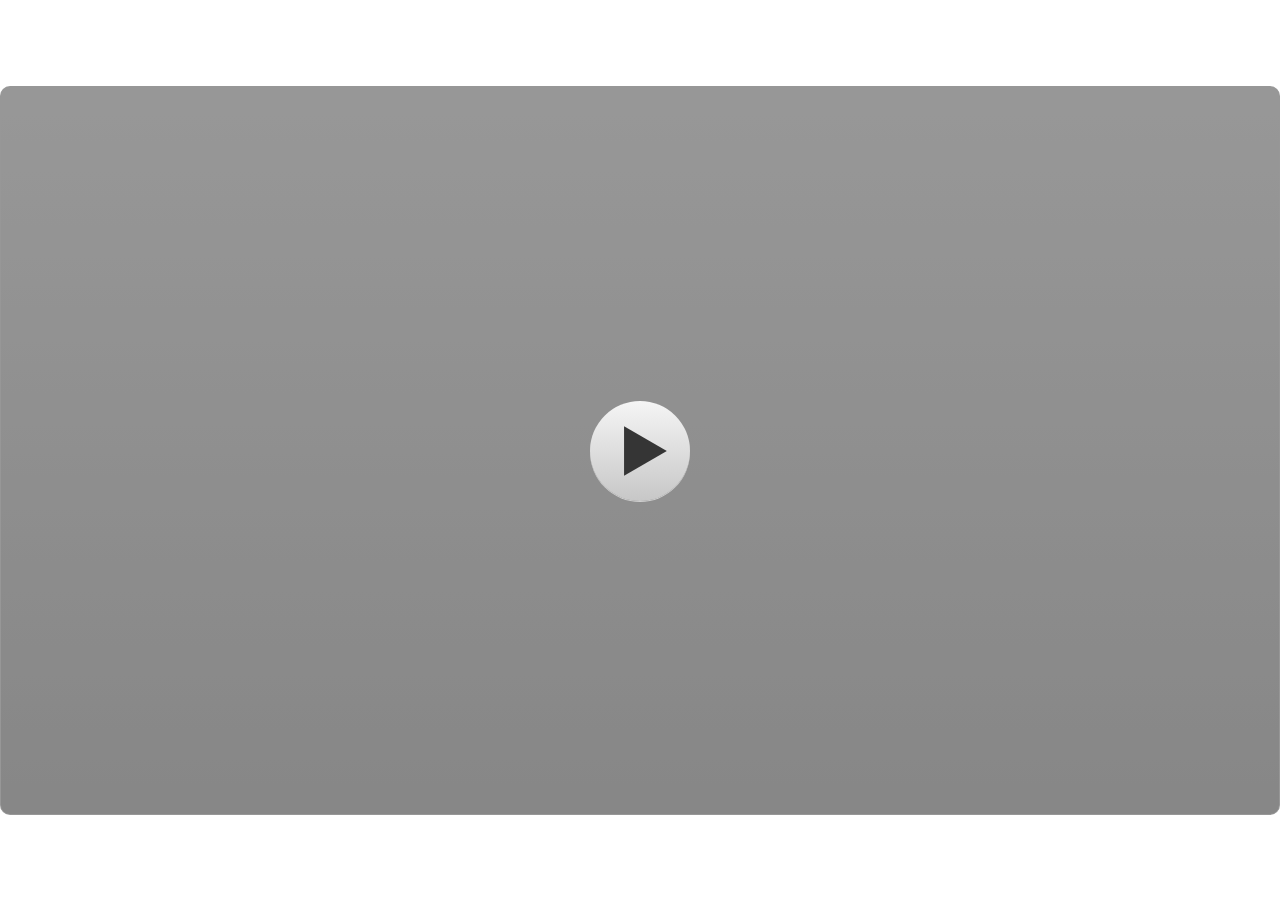
<file: index.html>
﻿<!doctype html>
<html lang="en-US">
<head>
  <meta charset="utf-8">
  <!-- Created using Storyline 3 - http://www.articulate.com  -->
  <!-- version: 3.20.30234.0 -->
  <title>Nilai-nilai Pancasila dan Penerapannya</title>
  <meta http-equiv="x-ua-compatible" content="IE=edge"/>
  <meta name="viewport" content="width=device-width,initial-scale=1,user-scalable=no,shrink-to-fit=no,minimal-ui"/>
  <meta name="apple-mobile-web-app-capable" content="yes"/>
  <style>
    html, body { height: 100%; padding: 0; margin: 0 }
    #app { height: 100%; width: 100%; }
  </style>

  <script>
    window.DS = {};
    window.globals = {
      DATA_PATH_BASE: '',
      HAS_FRAME: true,
      HAS_SLIDE: true,

      lmsPresent: false,
      tinCanPresent: false,
      cmi5Present: false,
      aoSupport: false,
      scale: 'show all',
      captureRc: false,
      browserSize: 'fullscreen',
      bgColor: '#FFFFFF',
      features: '',
      themeName: 'classic',
      preloaderColor: '#FFFFFF',
      suppressAnalytics: false,
      productChannel: 'perpetual',
      publishSource: 'storyline',
      aid: '',
      cid: 'd6521aaa-0a80-4092-b868-41d52aa1b9f0',
      playerVersion: '3.20.30234.0',
      publishTimestamp: '2023-09-18T05:45:03.3148429Z',
      maxIosVideoElements: 10,
      connectionSettings: { },

      
      parseParams: function(qs) {
        if (window.globals.parsedParams != null) {
          return window.globals.parsedParams;
        }
        qs = (qs || window.location.search.substr(1)).split('+').join(' ');
        var params = {},
            tokens,
            re = /[?&]?([^=]+)=([^&]*)/g;

        while (tokens = re.exec(qs)) {
          params[decodeURIComponent(tokens[1]).trim()] =
            decodeURIComponent(tokens[2]).trim();
        }
        window.globals.parsedParams = params;
        return params;
      }

    };
  </script>
  <script>
    var isIe11 = ('ActiveXObject' in window || window.MSBlobBuilder != null)
      && window.msCrypto != null && !window.ActiveXObject;
    if (isIe11) {
      window.globals.unsupportedBrowser = true;
      document.write(atob('[base64]'));
    }
  </script>
  
  <script>window.THREE = { };</script>
  
</head>
<body style="background: #FFFFFF" class="cs-HTML theme-classic">
  <!-- 360 -->
  <script>!function(){var e,i=/iPhone/i,o=/iPod/i,n=/iPad/i,t=/\biOS-universal(?:.+)Mac\b/i,r=/\bAndroid(?:.+)Mobile\b/i,a=/Android/i,d=/(?:SD4930UR|\bSilk(?:.+)Mobile\b)/i,p=/Silk/i,l=/Windows Phone/i,u=/\bWindows(?:.+)ARM\b/i,b=/BlackBerry/i,s=/BB10/i,c=/Opera Mini/i,f=/\b(CriOS|Chrome)(?:.+)Mobile/i,h=/Mobile(?:.+)Firefox\b/i,v=function(e){return void 0!==e&&"MacIntel"===e.platform&&"number"==typeof e.maxTouchPoints&&e.maxTouchPoints>1&&"undefined"==typeof MSStream};e=function(e){var m={userAgent:"",platform:"",maxTouchPoints:0};e||"undefined"==typeof navigator?"string"==typeof e?m.userAgent=e:e&&e.userAgent&&(m={userAgent:e.userAgent,platform:e.platform,maxTouchPoints:e.maxTouchPoints||0}):m={userAgent:navigator.userAgent,platform:navigator.platform,maxTouchPoints:navigator.maxTouchPoints||0};var g=m.userAgent,y=g.split("[FBAN");void 0!==y[1]&&(g=y[0]),void 0!==(y=g.split("Twitter"))[1]&&(g=y[0]);var A=function(e){return function(i){return i.test(e)}}(g),w={apple:{phone:A(i)&&!A(l),ipod:A(o),tablet:!A(i)&&(A(n)||v(m))&&!A(l),universal:A(t),device:(A(i)||A(o)||A(n)||A(t)||v(m))&&!A(l)},amazon:{phone:A(d),tablet:!A(d)&&A(p),device:A(d)||A(p)},android:{phone:!A(l)&&A(d)||!A(l)&&A(r),tablet:!A(l)&&!A(d)&&!A(r)&&(A(p)||A(a)),device:!A(l)&&(A(d)||A(p)||A(r)||A(a))||A(/\bokhttp\b/i)},windows:{phone:A(l),tablet:A(u),device:A(l)||A(u)},other:{blackberry:A(b),blackberry10:A(s),opera:A(c),firefox:A(h),chrome:A(f),device:A(b)||A(s)||A(c)||A(h)||A(f)},any:!1,phone:!1,tablet:!1};return w.any=w.apple.device||w.android.device||w.windows.device||w.other.device,w.phone=w.apple.phone||w.android.phone||w.windows.phone,w.tablet=w.apple.tablet||w.android.tablet||w.windows.tablet,w}(),"object"==typeof exports&&"undefined"!=typeof module?module.exports=e:"function"==typeof define&&define.amd?define((function(){return e})):this.isMobile=e}();
    window.isMobile.apple.tablet = window.isMobile.apple.tablet ||
      (navigator.platform === 'MacIntel' && navigator.maxTouchPoints > 1);
    window.isMobile.apple.device = window.isMobile.apple.device || window.isMobile.apple.tablet;
    window.isMobile.tablet = window.isMobile.tablet || window.isMobile.apple.tablet;
    window.isMobile.any = window.isMobile.any || window.isMobile.apple.tablet;
  </script>

  <div id="focus-sink" tabindex="-1"></div>

  <div id="preso"></div>
  <script>
    (function() {

      var classTypes = [ 'desktop', 'mobile', 'phone', 'tablet' ];

      var addDeviceClasses = function(prefix, testObj) {
        var curr, i;
        for (i = 0; i < classTypes.length; i++) {
          curr = classTypes[i];
          if (testObj[curr]) {
            document.body.classList.add(prefix + curr);
          }
        }
      };

      var params = window.globals.parseParams(),
          isDevicePreview = params.devicepreview === '1',
          isPhoneOverride = params.deviceType === 'phone' || (isDevicePreview && params.phone == '1'),
          isTabletOverride = (params.deviceType === 'tablet' || isDevicePreview) && !isPhoneOverride,
          isMobileOverride = isPhoneOverride || isTabletOverride;

      var deviceView = {
        desktop: !window.isMobile.any && !isMobileOverride,
        mobile: window.isMobile.any || isMobileOverride,
        phone: isPhoneOverride || (window.isMobile.phone && !isTabletOverride),
        tablet: isTabletOverride || window.isMobile.tablet
      };

      window.globals.deviceView = deviceView;
      window.isMobile.desktop = !window.isMobile.any;
      window.isMobile.mobile = window.isMobile.any;

      addDeviceClasses('view-', deviceView);

    })();
  </script>
  
  <script src='story_content/user.js' type=text/javascript></script>
  <div class="slide-loader"></div>

  <script>
    if (window.globals.deviceView.isMobile) { var doc = document, loader = doc.body.querySelector('.slide-loader'); [ 1, 2, 3 ].forEach(function(n) { var d = doc.createElement('div'); d.style.backgroundColor = window.globals.preloaderColor; d.classList.add('mobile-loader-dot'); d.classList.add('dot' + n); loader.appendChild(d); }); }
  </script>

  <div class="mobile-load-title-overlay" style="display: none">
    <div class="mobile-load-title">Nilai-nilai Pancasila dan Penerapannya</div>
  </div>

  <div class="mobile-chrome-warning"></div>

  
<style>
  .warn-connection-dialog {
    display: none;
    background: transparent;
    pointer-events: none;
    position: fixed;
    left: 0;
    top: 0;
    width: 100%;
    height: 100%;
    z-index: 999;
  }

  .warn-connection-content {
    border-radius: 4px;
    background: white;
    border: 1px solid #E7E7E7;
    color: #333333;
    box-shadow: 0 2px 4px rgba(0, 0, 0, 0.25);
    transition: all 150ms ease-out;
    position: absolute;
    white-space: nowrap;
  }

  .view-phone.is-landscape .warn-connection-content {
    left: 23px;
    bottom: 23px;
  }

  .view-tablet.is-landscape .warn-connection-content {
    left: 50%;
    top: 20px;
    transform: translateX(-50%);
  }

  .is-portrait .warn-connection-content {
    transform: translate(-50%, calc(-100% - 15px));
  }

  .warn-connection-content p {
    display: inline-block;
    margin: 0 8px 0 0;
    line-height: 33px;
    font-size: 11px;
  }

  .warn-connection-content svg {
    position: relative;
    vertical-align: middle;
    margin: 0 2px 2px 8px;
  }

  .view-desktop .warn-connection-content {
    left: 1.5em;
    bottom: 1.5em;
  }

  .view-desktop .warn-connection-content p {
    font-size: 1.1em;
  }

  .is-offline .warn-connection-dialog {
    display: block;
  }

  .is-offline .cs-panel * {
    pointer-events: none !important;
  }

  .is-offline .cs-panel {
    pointer-events: all !important;
  }

  .is-offline #nav-controls * {
    pointer-events: none !important;
  }

  .is-offline #nav-controls {
    pointer-events: all !important;
  }
</style>

<div class="warn-connection-dialog">
  <div class="warn-connection-content">
    <svg width="17" height="15" viewBox="0 0 17 15" xmlns="http://www.w3.org/2000/svg">
      <path fill="#8F0000" stroke="white" d="M16.07,12.98 L15.88,12.23 L9.51,1.21 C8.97,0.26,7.6,0.26,7.06,1.21 L0.69,12.23 C0.15,13.16,0.81,14.36,1.91,14.36 H14.65 C15.47,14.36,16.05,13.7,16.07,12.98 Z"/>
      <path fill="white" stroke="white" d="M8.58,5.5 C8.35,5.28,8.5,5.35,8.21,5.32 C8.09,5.35,7.97,5.49,7.96,5.67 C7.97,5.79,7.98,5.92,7.98,6.04 L7.98,6.04 C7.99,6.17,8,6.31,8.01,6.43 L8.01,6.44 C8.03,6.92,8.06,7.41,8.09,7.9 L8.09,7.9 C8.12,8.39,8.14,8.88,8.17,9.37 C8.17,9.39,8.18,9.42,8.2,9.44 C8.23,9.46,8.25,9.47,8.28,9.47 C8.31,9.47,8.34,9.46,8.35,9.44 C8.37,9.43,8.38,9.4,8.39,9.35 L8.39,9.34 C8.39,9.24,8.4,9.15,8.4,9.05 L8.4,9.05 C8.41,8.96,8.41,8.86,8.42,8.75 C8.43,8.44,8.45,8.12,8.47,7.81 L8.47,7.81 C8.49,7.49,8.51,7.18,8.53,6.87 C8.55,6.46,8.56,6.05,8.59,5.64 L8.6,5.62 C8.6,5.57,8.59,5.53,8.58,5.5 L8.21,5.32 Z"/>
      <circle fill="white" stroke="white" cx="8.3" cy="11.35" r="0.3"/>
    </svg>
    <p>You are offline. Trying to reconnect...</p>
  </div>
</div>

<script>
  (function() {
    window.DS.connection = {
      warningShown: false,
      assets: {},
      loadingAssetGroup: false,
      retryDelay: 500
    };

    // @TODO this is POC code and can be cleaned up a bit more if we move forward
    // with the feature



    // The `window.globals.features` variable must be set in `webpack.dev.config` when testing locally - it is not enough
    // to have it in the data - but it must be set there as well.
    var useConnectionMessages = window.AbortController != null &&
      window.location.protocol != 'file:' &&
      window.globals.features.indexOf('ConnectionMessages') != -1;

    window.DS.connection.useConnectionMessages = useConnectionMessages

    var assetCount = 0;
    var checkLoadedId;
    var connectionSettings = window.globals.connectionSettings;

    if (useConnectionMessages && connectionSettings != null) {
      var contentEl = document.querySelector('.warn-connection-content');
      var messageEl = contentEl.querySelector('p')

      if (connectionSettings.useDarkTheme) {
        contentEl.style.borderColor = '#BABBBA';
        contentEl.style.backgroundColor = '#282828';
        contentEl.style.color = '#FFFFFF';
      }

      if (connectionSettings.message != null) {
        messageEl.textContent = window.decodeURIComponent(connectionSettings.message);
      }
    }

    function checkAssetsReady() {
      for (var i in DS.connection.assets) {
        if (!DS.connection.assets[i].success) {
          return false;
        }
      }
      return true;
    }

    function stopAssetGroup() {
      if (!useConnectionMessages) { return; }

      assetCount = 0;

      DS.connection.oldAssetGroup = DS.connection.assets;
      DS.connection.assets = {};
      DS.connection.loadingAssetGroup = false;
      clearInterval(checkLoadedId);
    }

    function startAssetGroup() {
      if (!useConnectionMessages) { return; }
      var ticks = 0;
      clearInterval(checkLoadedId);
      checkLoadedId = setInterval(function() {
        var loaded = 0;
        if (assetCount === 0 && loaded === 0) {
          clearInterval(checkLoadedId);
          return;
        }

        for (var i in DS.connection.assets) {
          if (DS.connection.assets[i].success) {
            loaded++;
          }
        }

        if (assetCount === loaded && checkAssetsReady()) {
          for (var i in DS.connection.assets) {
            if (DS.connection.assets[i].action) {
              DS.connection.assets[i].action();
            }
          }
          hideWarning();
          stopAssetGroup();
        }
      }, 100)
    }

    function requiredAsset(url, action, retry, type) {
      if (!useConnectionMessages) { return; }
      if (DS.connection.assets[url]) { return; }

      DS.connection.assets[url] = {
        success: false, action: action, retry: retry, type: type
      };
      assetCount = Object.keys(DS.connection.assets).length;
      if (!DS.connection.loadingAssetGroup) {
        startAssetGroup();
      }
      DS.connection.loadingAssetGroup = true;
    }

    function assetLoaded(url) {
      if (!useConnectionMessages) { return; }
      if (DS.connection.assets[url]) {
        DS.connection.assets[url].success = true;
      }
    }

    function assetFailed(url) {
      if (!useConnectionMessages) { return; }
      if (!DS.connection.assets[url]) {
        if (/\.js$/.test(url)) {
          setTimeout(function() {
            if (DS.connection.lastSlideLoaded != null) {
              DS.connection.lastSlideLoaded();
            }
          }, DS.connection.retryDelay);
        }
        return;
      }
      if (!DS.connection.warningShown) { showWarning(); }
      if (DS.connection.assets[url].retry) {
        setTimeout(function() {
          if (!DS.connection.assets[url].success) {
            DS.connection.assets[url].retry()
          }
        }, DS.connection.retryDelay);
      }
    }

    function hideWarning() {
      document.body.classList.remove('is-offline');
      DS.connection.warningShown = false;
    }
    DS.connection.hideWarning = hideWarning

    function showWarning(btn) {
      document.body.classList.add('is-offline')
      DS.connection.warningShown = true;
      updateWarningPosition();
    }

    function updateWarningPosition() {
      if (!DS.connection.warningShown) {
        return;
      }

      var isPortrait = document.body.classList.contains('is-portrait');
      var warningEl = document.querySelector('.warn-connection-content');

      if (isPortrait) {
        var slide = document.querySelector('.primary-slide');
        var slideRect = slide.getBoundingClientRect();

        warningEl.style.top = `${slideRect.top}px`
        warningEl.style.left = `${slideRect.left + slideRect.width / 2}px`
      } else {
        warningEl.style.top = null;
        warningEl.style.left = null;
      }

      window.requestAnimationFrame(updateWarningPosition);
    }

    // these will all be noops if the feature flag isn't set in
    // the data and `window.globals.features`
    DS.connection.requiredAsset = requiredAsset;
    DS.connection.assetLoaded = assetLoaded;
    DS.connection.assetFailed = assetFailed;
    DS.connection.stopAssetGroup = stopAssetGroup;
    DS.connection.startAssetGroup = startAssetGroup;
  })();
</script>


  <script>
    
    if (window.autoSpider && window.vInterfaceObject) {
      document.querySelector('.mobile-load-title-overlay').style.display = 'none';
    }
  </script>

  

  <link rel="stylesheet" href="html5/data/css/output.min.css" data-noprefix/>
</body>
<script src="html5/lib/scripts/bootstrapper.min.js"></script>
</html>
</file>
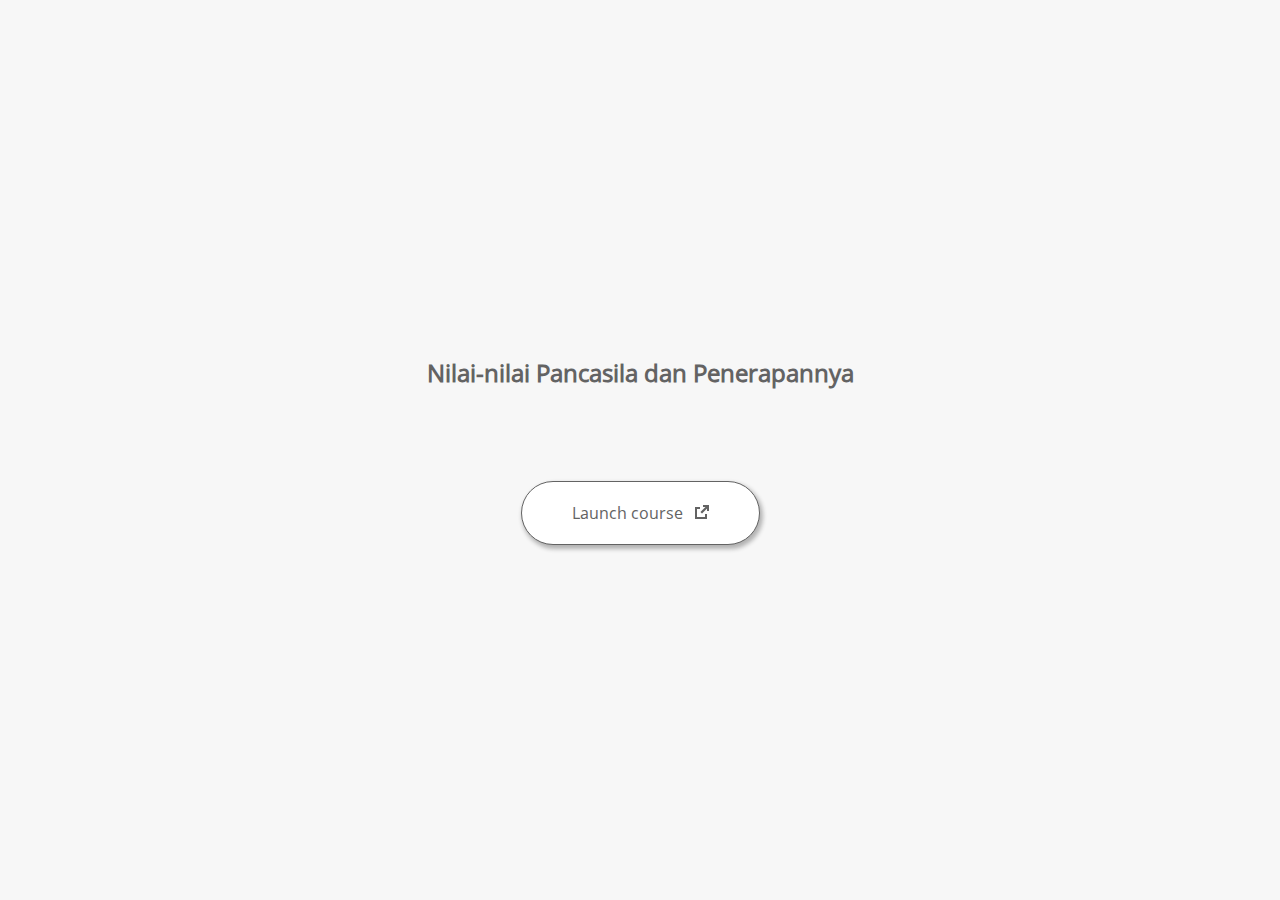
<file: launcher.html>
﻿<html lang="en-US">
	<head>
		<!-- Created using Storyline 3 - http://www.articulate.com  --> 
		<!-- version: 3.20.30234.0 --> 

		<title>Nilai-nilai Pancasila dan Penerapannya</title>
    <style>
      @font-face {
        font-family: "Open Sans Full";
        font-style: normal;
        font-weight: 400;
        src: local("Open Sans"),
             local("OpenSans"),
             url(html5/lib/stylesheets/mobile-fonts/open-sans-regular.woff) format("woff")
      }
      body {
        background-color: #F7F7F7;
      }
      h1 {
        color: #636363;
        font-family: "Open Sans Full", Helvetica, sans-serif;
        font-size: 150%;
        margin-bottom: 92px;
        padding-bottom: 0;
      }

      button {
        background-color: #FFF;
        border: 1px solid #636363;
        border-radius: 80px;
        box-shadow: 2px 3px 4px 1px rgba(39, 39, 39, 0.33);
        color: #636363;
        font-family: "Open Sans Full", Helvetica, sans-serif;
        font-size: 100%;
        padding: 20px 50px;
      }
      img {
        height: 15px;
        width: 15px;
        margin-left: 8px;
      }
    </style>
		<script>
			
			/******************************************************************************/
			//
			// NOTE TO DEVELOPERS:
			// The following code should be integrated with your web page in order to open
			// the presentation in a new window.  To launch the presentation immediately, 
			// simply copy the code below into your web page.  To launch the presentation
			// when a button or link is clicked, call LaunchPresentation when the onClick
			// event is triggered.
			//
			/******************************************************************************/		
		
		
			var Safari =  (navigator.appVersion.indexOf("Safari") >= 0);
			
			var g_bChromeless = true;
			var g_bResizeable = false;
			var g_nContentWidth = 1300;
			var g_nContentHeight = 740;
			var g_strStartPage = "story.html" + document.location.search;
			var g_strBrowserSize = "fullscreen";
		
			function LaunchContent()
			{
				var nWidth = screen.availWidth;
				var nHeight = screen.availHeight;

				if (nWidth > g_nContentWidth && nHeight > g_nContentHeight && g_strBrowserSize != "fullscreen")
				{
					nWidth = g_nContentWidth;
					nHeight = g_nContentHeight;
					
					if (!Safari && !g_bChromeless)
					{
						nWidth += 17;
					}
				}

				// Build the options string
				var strOptions = "width=" + nWidth +",height=" + nHeight;
				if (g_bResizeable)
				{
					strOptions += ",resizable=yes"
				}
				else
				{
					strOptions += ",resizable=no"
				}

				if (g_bChromeless)
				{
					strOptions += ", status=0, toolbar=0, location=0, menubar=0, scrollbars=0";
				}
				else
				{
					strOptions += ", status=1, toolbar=1, location=1, menubar=1, scrollbars=1";
				}

				// Launch the URL
				if (Safari)
				{
					var oWnd = window.open("", "_blank", strOptions);
					oWnd.location = g_strStartPage;
				}
				else
				{
					window.open(g_strStartPage , "_blank", strOptions);
				}
			}

			
			
		</script>
		
	</head>
	
	<body onload="setTimeout('LaunchContent()', 100);">
		<center>
			<table width="100%" height="100%" border="0" cellpadding="0" cellspacing="0">
				<tr>
					<td>
						<center>
              <h1 tabIndex="-1">Nilai-nilai Pancasila dan Penerapannya</h1>
							<button onclick="LaunchContent()" aria-label="Launch course: opens in new window">Launch course <img src="story_content/external_window.png" style="border-style: none; height: 14px; width: 14px;" tabIndex="-1" aria-hidden="true"/></button>
						</center>
					</td>
				</tr>
			</table>
		</center>
	</body>
</html>
</file>
<file: html5/data/css/output.min.css>
@font-face {
  font-family: 'Open SansBold CharsBold69B78BB9';
  src: url('[data-uri]');
  font-style: normal;
  font-weight: normal;
}
@font-face {
  font-family: 'Open Sans Charset1_ 6d3DE24C55B';
  src: url('[data-uri]');
  font-style: normal;
  font-weight: normal;
}
@font-face {
  font-family: 'Elephant Charset1_ 68ctDDA0FC5B';
  src: url('[data-uri]');
  font-style: normal;
  font-weight: normal;
}
@font-face {
  font-family: 'Perpetua Charset1_ 63T30ED983AE';
  src: url('[data-uri]');
  font-style: normal;
  font-weight: normal;
}
@font-face {
  font-family: 'Cooper Black Charset1_ 5DA48957';
  src: url('[data-uri]');
  font-style: normal;
  font-weight: normal;
}
@font-face {
  font-family: 'Wingdings Charset1_ 6X5336B3F29';
  src: url('[data-uri]');
  font-style: normal;
  font-weight: normal;
}
@font-face {
  font-family: 'Wide LatinBold CharBoldE91C256C';
  src: url('[data-uri]');
  font-style: normal;
  font-weight: normal;
}
@font-face {
  font-family: 'PerpetuaBold CharseBold15F1AFBB';
  src: url('[data-uri]');
  font-style: normal;
  font-weight: normal;
}
@font-face {
  font-family: 'Elephant Charset0_v9zl95954041E';
  src: url('[data-uri]');
  font-style: normal;
  font-weight: normal;
}
@font-face {
  font-family: 'Perpetua Charset0_v8Mln064E7AC1';
  src: url('[data-uri]');
  font-style: normal;
  font-weight: normal;
}
@font-face {
  font-family: 'Cooper Black Charset0_v94A48778';
  src: url('[data-uri]');
  font-style: normal;
  font-weight: normal;
}
@font-face {
  font-family: 'Open Sans Charset0_v9TY33EDE6F2';
  src: url('[data-uri]');
  font-style: normal;
  font-weight: normal;
}
@font-face {
  font-family: 'Open SansBold CharsBoldE47A47C6';
  src: url('[data-uri]');
  font-style: normal;
  font-weight: normal;
}
@font-face {
  font-family: 'Wingdings Charset0_v8sYB58B7A1D';
  src: url('[data-uri]');
  font-style: normal;
  font-weight: normal;
}
@font-face {
  font-family: 'Wide LatinBold CharBold84FB024E';
  src: url('[data-uri]');
  font-style: normal;
  font-weight: normal;
}
@font-face {
  font-family: 'PerpetuaBold CharseBold38A9A61E';
  src: url('[data-uri]');
  font-style: normal;
  font-weight: normal;
}
.cs-npnxnanbnsnfns00000000001 .cs-infopanel  {
  box-shadow: 0 1px 0 rgba(184, 184, 184, 1);
  background: rgba(255, 255, 255, 1);
}
.cs-npnxnanbnsnfns00000000001 .cs-infopanel .cs-link {
  color: rgba(124, 34, 128, 1);
}
.cs-npnxnanbnsnfns00000000001 .cs-infopanel .cs-link:hover {
  color: rgba(0, 0, 238, 1);
}
.cs-npnxnanbnsnfns00000000001 .cs-infopanel .cs-name {
  color: rgba(68, 68, 68, 1);
}
.cs-npnxnanbnsnfns00000000001 .cs-infopanel .cs-title {
  color: rgba(153, 153, 153, 1);
}
.cs-npnxnanbnsnfns00000000001 .cs-infopanelpopup  {
  box-shadow: 0 1px 0 rgba(184, 184, 184, 1);
  background: linear-gradient(180deg, rgba(233, 233, 233, 1) 0%, rgba(207, 207, 207, 1) 100%);
}
.cs-npnxnanbnsnfns00000000001 .cs-infopanelpopup .cs-link {
  color: rgba(124, 34, 128, 1);
}
.cs-npnxnanbnsnfns00000000001 .cs-infopanelpopup .cs-link:hover {
  color: rgba(0, 0, 238, 1);
}
.cs-npnxnanbnsnfns00000000001 .cs-infopanelpopup .cs-name {
  color: rgba(68, 68, 68, 1);
}
.cs-npnxnanbnsnfns00000000001 .cs-infopanelpopup .cs-bio {
  color: rgba(153, 153, 153, 1);
}
.cs-npnxnanbnsnfns00000000001 .cs-timer  {
  color: rgba(85, 85, 85, 1);
}
.cs-npnxnanbnsnfns00000000001 .cs-duration stop:first-child {
  stop-color: rgba(0, 215, 255, 1);
}
.cs-npnxnanbnsnfns00000000001 .cs-duration stop:last-child {
  stop-color: rgba(0, 171, 255, 1);
}
.cs-npnxnanbnsnfns00000000001 .cs-elapsed stop:first-child {
  stop-color: rgba(254, 227, 71, 1);
}
.cs-npnxnanbnsnfns00000000001 .cs-elapsed stop:last-child {
  stop-color: rgba(252, 204, 42, 1);
}
.cs-npnxnanbnsnfns00000000001 .cs-timer .cs-pie .cs-innerstroke {
  stroke: rgba(199, 199, 199, 1);
}
.cs-npnxnanbnsnfns00000000001 .cs-timer .cs-pie .cs-innerborder {
  stroke: rgba(255, 255, 255, 1);
}
.cs-npnxnanbnsnfns00000000001 .cs-window  {
  box-shadow: 0 8px 5px rgba(0, 0, 0, 0.2);
  border-color: rgba(234, 234, 234, 1);
  background: rgba(243, 243, 243, 1);
  color: rgba(85, 85, 85, 1);
}
.cs-npnxnanbnsnfns00000000001 .cs-window .cs-diva {
  border-color: rgba(247, 247, 247, 1);
}
.cs-npnxnanbnsnfns00000000001 .cs-window .cs-divb {
  border-color: rgba(211, 211, 211, 1);
}
.cs-npnxnanbnsnfns00000000001 .cs-editor .cs-editor-slide {
  color: rgba(85, 85, 85, 1);
}
.cs-npnxnanbnsnfns00000000001 .cs-editor .cs-editor-html {
  color: rgba(68, 68, 68, 1);
}
.cs-npnxnanbnsnfns00000000001 .cs-editor .cs-editor-button {
  text-shadow: 0 1px 0 rgba(240, 240, 240, 1);
  color: rgba(53, 53, 53, 1);
  border-color: rgba(177, 177, 177, 1);
  background: linear-gradient(180deg, rgba(245, 245, 245, 1) 0%, rgba(199, 199, 199, 1) 100%);
}
.cs-npnxnanbnsnfns00000000001 .cs-editor .cs-editor-button:hover {
  background: linear-gradient(180deg, rgba(242, 242, 242, 1) 0%, rgba(175, 175, 175, 1) 100%);
}
.cs-npnxnanbnsnfns00000000001 .cs-editor .cs-editor-button:active {
  background: linear-gradient(180deg, rgba(199, 199, 199, 1) 0%, rgba(244, 244, 244, 1) 100%);
}
.cs-npnxnanbnsnfns00000000001 .cs-listitem  {
  color: rgba(53, 53, 53, 1);
  border-color: rgba(223, 223, 223, 1);
}
.cs-npnxnanbnsnfns00000000001 .cs-listitem.cs-viewed {
  color: rgba(144, 144, 144, 1);
}
.cs-npnxnanbnsnfns00000000001 .cs-listitem.cs-selected {
  color: rgba(53, 53, 53, 1);
  background: rgba(192, 226, 241, 1);
}
.cs-npnxnanbnsnfns00000000001 .cs-listitem.cs-selected:hover {
  background: rgba(192, 226, 241, 1);
}
.cs-npnxnanbnsnfns00000000001 .cs-listitem.cs-selected.hover {
  background: rgba(192, 226, 241, 1);
}
.cs-npnxnanbnsnfns00000000001 .cs-listitem.cs-selected:focus {
  background: rgba(192, 226, 241, 1);
}
.cs-npnxnanbnsnfns00000000001 .cs-listitem .cs-icon-carrot {
  fill: rgba(53, 53, 53, 1);
}
.cs-npnxnanbnsnfns00000000001 .cs-listitem .cs-icon-carrot .cs-shadow {
  fill: rgba(255, 255, 255, 1);
}
.cs-npnxnanbnsnfns00000000001 .cs-listitem:hover {
  background: rgba(230, 230, 230, 1);
}
.cs-npnxnanbnsnfns00000000001 .cs-listitem.hover {
  background: rgba(230, 230, 230, 1);
}
.cs-npnxnanbnsnfns00000000001 .cs-listitem:focus {
  background: rgba(230, 230, 230, 1);
}
.cs-npnxnanbnsnfns00000000001 .cs-glossary  {
  color: rgba(53, 53, 53, 1);
}
.cs-npnxnanbnsnfns00000000001 .cs-glossary .cs-scrolling-panel {
  background: rgba(231, 231, 231, 1);
}
.cs-npnxnanbnsnfns00000000001 .cs-glossary .cs-term.cs-selected .cs-choice-list-trigger {
  color: rgba(53, 53, 53, 1);
  background: rgba(192, 226, 241, 1);
}
.cs-npnxnanbnsnfns00000000001 .cs-glossary .cs-term.cs-selected .cs-choice-list-trigger:focus {
  color: rgba(53, 53, 53, 1);
  background: rgba(192, 226, 241, 1);
}
.cs-npnxnanbnsnfns00000000001 .cs-glossary .cs-term:hover .cs-choice-list-trigger {
  background: rgba(230, 230, 230, 1);
}
.cs-npnxnanbnsnfns00000000001 .cs-glossary .cs-term.hover .cs-choice-list-trigger {
  background: rgba(230, 230, 230, 1);
}
.cs-npnxnanbnsnfns00000000001 .cs-glossary .cs-term .cs-choice-list-trigger:focus {
  background: rgba(230, 230, 230, 1);
}
.cs-npnxnanbnsnfns00000000001 .cs-glossary .cs-diva {
  border-color: rgba(226, 226, 226, 1);
}
.cs-npnxnanbnsnfns00000000001 .cs-glossary .cs-divb {
  border-color: rgba(226, 226, 226, 1);
}
.cs-npnxnanbnsnfns00000000001 .cs-glossary .cs-divc {
  border-color: rgba(250, 250, 250, 1);
}
.cs-npnxnanbnsnfns00000000001 .cs-glossary .cs-heading {
  color: rgba(68, 68, 68, 1);
}
.cs-npnxnanbnsnfns00000000001 .cs-resource .cs-separator {
  border-color: rgba(224, 224, 224, 1);
}
.cs-npnxnanbnsnfns00000000001 .cs-outline  {
  color: rgba(68, 68, 68, 1);
}
.cs-npnxnanbnsnfns00000000001 .cs-outline .cs-diva {
  border-color: rgba(198, 198, 198, 1);
}
.cs-npnxnanbnsnfns00000000001 .cs-outline .cs-divb {
  border-color: rgba(249, 249, 249, 1);
}
.cs-npnxnanbnsnfns00000000001 .cs-outline .cs-divc {
  border-color: rgba(225, 225, 225, 1);
}
.cs-npnxnanbnsnfns00000000001 .cs-outline .cs-search-filter:hover {
  color: rgba(0, 0, 238, 1);
}
.cs-npnxnanbnsnfns00000000001 .cs-outline .cs-search-filter.hover {
  color: rgba(0, 0, 238, 1);
}
.cs-npnxnanbnsnfns00000000001 .cs-transcript  {
  color: rgba(68, 68, 68, 1);
}
.cs-npnxnanbnsnfns00000000001 .cs-transcript .cs-div {
  border-color: rgba(225, 225, 225, 1);
}
.cs-npnxnanbnsnfns00000000001 .cs-tabs:not(.topmenu-item) {
  color: rgba(85, 85, 85, 1);
}
.cs-npnxnanbnsnfns00000000001 .cs-tabs .cs-inner-button:not(.topmenu-item) {
  text-shadow: 0 1px 0 rgba(240, 240, 240, 1);
}
.cs-npnxnanbnsnfns00000000001 .cs-tabs:hover:not(.topmenu-item) {
  color: rgba(51, 51, 51, 1);
}
.cs-npnxnanbnsnfns00000000001 .cs-tabs.cs-selected {
  background: rgba(243, 243, 243, 1);
  color: rgba(51, 51, 51, 1);
}
.cs-npnxnanbnsnfns00000000001 .cs-seekcontrol  {
  background: linear-gradient(180deg, rgba(245, 245, 245, 1) 0%, rgba(199, 199, 199, 1) 100%);
  border-color: rgba(177, 177, 177, 1);
}
.cs-npnxnanbnsnfns00000000001 .cs-seekcontrol .cs-button:hover .cs-icon {
  fill: rgba(85, 85, 85, 1);
}
.cs-npnxnanbnsnfns00000000001 .cs-seekcontrol .cs-button.hover .cs-icon {
  fill: rgba(85, 85, 85, 1);
}
.cs-npnxnanbnsnfns00000000001 .cs-seekcontrol .cs-button .cs-icon-shadow {
  fill: rgba(240, 240, 240, 1);
}
.cs-npnxnanbnsnfns00000000001 .cs-seekcontrol .cs-button .cs-icon {
  fill: rgba(45, 45, 45, 1);
}
.cs-npnxnanbnsnfns00000000001 .cs-seekcontrol .cs-seek .cs-fill {
  background: rgba(255, 255, 255, 1);
}
.cs-npnxnanbnsnfns00000000001 .cs-seekcontrol .cs-seek {
  background: rgba(231, 231, 231, 1);
  border-color: rgba(184, 184, 184, 1);
}
.cs-npnxnanbnsnfns00000000001 .cs-searchinput .cs-input {
  color: rgba(138, 138, 138, 1);
  border-color: rgba(173, 173, 173, 1);
  background: rgba(223, 223, 223, 1);
}
.cs-npnxnanbnsnfns00000000001 .cs-searchinput .cs-input:focus {
  color: rgba(51, 51, 51, 1);
  background: rgba(250, 250, 250, 1);
}
.cs-npnxnanbnsnfns00000000001 .cs-searchinput .cs-input:hover {
  box-shadow: inset 0 0 1px 0 rgba(107, 248, 255, 1);
}
.cs-npnxnanbnsnfns00000000001 .cs-searchinput .cs-input.hover {
  box-shadow: inset 0 0 1px 0 rgba(107, 248, 255, 1);
}
.cs-npnxnanbnsnfns00000000001 .cs-searchinput .cs-button .cs-icon {
  fill: rgba(138, 138, 138, 1);
}
.cs-npnxnanbnsnfns00000000001 .cs-searchinput .cs-button:hover {
  fill: linear-gradient(180deg, rgba(245, 245, 245, 1) 0%, rgba(199, 199, 199, 1) 100%);
}
.cs-npnxnanbnsnfns00000000001 .cs-searchinput .cs-button.hover {
  fill: linear-gradient(180deg, rgba(245, 245, 245, 1) 0%, rgba(199, 199, 199, 1) 100%);
}
.cs-npnxnanbnsnfns00000000001 .cs-menu  {
  box-shadow: 0 1px 0 rgba(184, 184, 184, 1);
  background: rgba(243, 243, 243, 1);
}
.cs-npnxnanbnsnfns00000000001 .cs-topmenu-item.active .cs-tab {
  background: rgba(243, 243, 243, 1);
}
.cs-npnxnanbnsnfns00000000001 .cs-logo  {
  box-shadow: 0 1px 0 rgba(184, 184, 184, 1);
  background: rgba(255, 255, 255, 1);
}
.cs-npnxnanbnsnfns00000000001 .cs-checkbox  {
  color: rgba(68, 68, 68, 1);
}
.cs-npnxnanbnsnfns00000000001 .cs-checkbox:hover {
  border-color: rgba(107, 248, 255, 1);
}
.cs-npnxnanbnsnfns00000000001 .cs-checkbox.hover {
  border-color: rgba(107, 248, 255, 1);
}
.cs-npnxnanbnsnfns00000000001 .cs-checkbox .cs-box {
  color: rgba(255, 255, 255, 1);
  border-color: rgba(184, 184, 184, 1);
}
.cs-npnxnanbnsnfns00000000001 .cs-checkbox .cs-box:checked::after {
  color: rgba(51, 204, 0, 1);
}
.cs-npnxnanbnsnfns00000000001 .cs-checkbox .cs-box.checked.after {
  color: rgba(51, 204, 0, 1);
}
.cs-npnxnanbnsnfns00000000001 .cs-button  {
  text-shadow: 0 1px 0 rgba(240, 240, 240, 1);
  color: rgba(53, 53, 53, 1);
  border-color: rgba(177, 177, 177, 1);
  background: linear-gradient(180deg, rgba(245, 245, 245, 1) 0%, rgba(199, 199, 199, 1) 100%);
  box-shadow: 0 1px 0 rgba(207, 207, 207, 1);
}
.cs-npnxnanbnsnfns00000000001 .cs-button .cs-icon {
  fill: rgba(53, 53, 53, 1);
}
.cs-npnxnanbnsnfns00000000001 .cs-button .cs-icon-shadow {
  fill: rgba(240, 240, 240, 1);
}
.cs-npnxnanbnsnfns00000000001 .cs-button:hover {
  background: linear-gradient(180deg, rgba(242, 242, 242, 1) 0%, rgba(175, 175, 175, 1) 100%);
}
.cs-npnxnanbnsnfns00000000001 .cs-button.hover {
  background: linear-gradient(180deg, rgba(242, 242, 242, 1) 0%, rgba(175, 175, 175, 1) 100%);
}
.cs-npnxnanbnsnfns00000000001 .cs-button:active {
  background: linear-gradient(180deg, rgba(199, 199, 199, 1) 0%, rgba(244, 244, 244, 1) 100%);
}
.cs-npnxnanbnsnfns00000000001 .cs-button.cs-disabled:hover {
  background: linear-gradient(180deg, rgba(245, 245, 245, 1) 0%, rgba(199, 199, 199, 1) 100%);
}
.cs-npnxnanbnsnfns00000000001 .cs-button.cs-disabled.hover {
  background: linear-gradient(180deg, rgba(245, 245, 245, 1) 0%, rgba(199, 199, 199, 1) 100%);
}
.cs-npnxnanbnsnfns00000000001 .cs-button.cs-disabled:active {
  background: linear-gradient(180deg, rgba(245, 245, 245, 1) 0%, rgba(199, 199, 199, 1) 100%);
}
.cs-npnxnanbnsnfns00000000001 .cs-button.cs-volume:hover {
  background: linear-gradient(180deg, rgba(245, 245, 245, 1) 0%, rgba(199, 199, 199, 1) 100%);
}
.cs-npnxnanbnsnfns00000000001 .cs-button.cs-volume.hover {
  background: linear-gradient(180deg, rgba(245, 245, 245, 1) 0%, rgba(199, 199, 199, 1) 100%);
}
.cs-npnxnanbnsnfns00000000001 .cs-button.cs-volume:active {
  background: linear-gradient(180deg, rgba(245, 245, 245, 1) 0%, rgba(199, 199, 199, 1) 100%);
}
.cs-npnxnanbnsnfns00000000001.cs-base  {
  color: rgba(85, 85, 85, 1);
  border-color: rgba(233, 233, 233, 1);
  background: linear-gradient(180deg, rgba(233, 233, 233, 1) 0%, rgba(207, 207, 207, 1) 100%);
}
.cs-npnxnanbnsnfns00000000001.cs-base .cs-separator .cs-diva {
  background: rgba(211, 211, 211, 1);
}
.cs-npnxnanbnsnfns00000000001.cs-base .cs-separator .cs-divb {
  background: rgba(247, 247, 247, 1);
}
.cs-npnxnanbnsnfns00000000001.cs-base .cs-topmenu-item.active .cs-tab {
  border-color: rgba(211, 211, 211, 1);
}
.cs-npnxnanbnsnfns00000000001.cs-base .cs-topmenu-item.active .cs-panel {
  border-color: rgba(211, 211, 211, 1);
}
.cs-npnxnanbnsnfns00000000001.cs-base .cs-left {
  background: linear-gradient(180deg, rgba(219, 219, 219, 1) 0%, rgba(195, 195, 195, 1) 100%);
}
.cs-npnxnanbnsnfns00000000001.cs-base .cs-area-primary .cs-slide-container {
  background: linear-gradient(180deg, rgba(233, 233, 233, 1) 0%, rgba(207, 207, 207, 1) 100%);
}
.cs-npnxnanbnsnfns00000000001 .cs-volume::-moz-range-thumb {
  border-color: rgba(165, 165, 165, 1);
  box-shadow: inset 0 0 1px 0 rgba(212, 212, 212, 1);
  background: rgba(200, 200, 200, 1);
}
.cs-npnxnanbnsnfns00000000001 .cs-volume::-ms-thumb {
  border-color: rgba(165, 165, 165, 1);
  box-shadow: inset 0 0 1px 0 rgba(212, 212, 212, 1);
  background: rgba(200, 200, 200, 1);
}
.cs-npnxnanbnsnfns00000000001 .cs-volume::-webkit-slider-thumb {
  border-color: rgba(165, 165, 165, 1);
  box-shadow: inset 0 0 1px 0 rgba(212, 212, 212, 1);
  background: rgba(200, 200, 200, 1);
}
.cs-npnxnanbnsnfns00000000001 .cs-volume::-moz-range-track {
  border-color: rgba(242, 242, 242, 1);
  background: linear-gradient(180deg, rgba(188, 188, 188, 1) 0%, rgba(188, 188, 188, 1) 50.196%, rgba(195, 195, 195, 1) 100%);
}
.cs-npnxnanbnsnfns00000000001 .cs-volume::-ms-track {
  border-color: rgba(242, 242, 242, 1);
  background: linear-gradient(180deg, rgba(188, 188, 188, 1) 0%, rgba(188, 188, 188, 1) 50.196%, rgba(195, 195, 195, 1) 100%);
}
.cs-npnxnanbnsnfns00000000001 .cs-volume::-webkit-slider-runnable-track {
  border-color: rgba(242, 242, 242, 1);
  background: linear-gradient(180deg, rgba(188, 188, 188, 1) 0%, rgba(188, 188, 188, 1) 50.196%, rgba(195, 195, 195, 1) 100%);
}
body.show-focus .tab-focus-box {
  border-color: rgba(255, 255, 0, 1);
}
.skipnav {
  border-color: rgba(255, 255, 0, 1);
}
.fn-npnxnanbsnfns00000000001 {
  font-family: 'Open SansD6FFC9F9';
  -webkit-font-variant-ligatures: no-common-ligatures;
  font-variant-ligatures: no-common-ligatures;
}
.fn-pxabnsnfns00000000001 {
  font-family: 'Open SansD6FFC9F9';
  -webkit-font-variant-ligatures: no-common-ligatures;
  font-variant-ligatures: no-common-ligatures;
}
.fn-npxnabnsnfns00000000001 {
  font-family: 'Open SansD6FFC9F9';
  -webkit-font-variant-ligatures: no-common-ligatures;
  font-variant-ligatures: no-common-ligatures;
}
.fn-npnxnanbnsnfns00000000001 {
  font-family: 'Open SansD6FFC9F9';
  -webkit-font-variant-ligatures: no-common-ligatures;
  font-variant-ligatures: no-common-ligatures;
}
.fn-pxabnsnfns00000000000 {
  font-family: 'Open SansD6FFC9F9';
  -webkit-font-variant-ligatures: no-common-ligatures;
  font-variant-ligatures: no-common-ligatures;
}
@font-face {
  font-family: 'Open SansD6FFC9F9';
  src: url('[data-uri]');
  font-style: normal;
  font-weight: bold;
}
@font-face {
  font-family: 'Open SansD6FFC9F9';
  src: url('[data-uri]');
  font-style: normal;
  font-weight: normal;
}
.cs-InvalidPromptSlide .cs-5Xhq8RX7SeI-InvalidPromptSlide-btn0 {
  color: rgba(53, 53, 53, 1);
  border-color: rgba(177, 177, 177, 1);
  background: linear-gradient(180deg, rgba(245, 245, 245, 1) 0%, rgba(199, 199, 199, 1) 100%);
  text-shadow: 0 1px 0 rgba(240, 240, 240, 1);
}
.cs-InvalidPromptSlide .cs-5Xhq8RX7SeI-InvalidPromptSlide-btn0 .cs-html {
  color: rgba(68, 68, 68, 1);
}
.cs-InvalidPromptSlide .cs-5Xhq8RX7SeI-InvalidPromptSlide-btn0 .cs-slide {
  border-color: rgba(85, 85, 85, 1);
}
.cs-InvalidPromptSlide .cs-5Xhq8RX7SeI-InvalidPromptSlide-btn0:hover {
  background: linear-gradient(180deg, rgba(242, 242, 242, 1) 0%, rgba(175, 175, 175, 1) 100%);
}
.cs-InvalidPromptSlide .cs-5Xhq8RX7SeI-InvalidPromptSlide-btn0:active {
  background: linear-gradient(180deg, rgba(199, 199, 199, 1) 0%, rgba(244, 244, 244, 1) 100%);
}
.cs-PrintPromptSlide .cs-5Xhq8RX7SeI-PrintPromptSlide-btn0 {
  color: rgba(53, 53, 53, 1);
  border-color: rgba(177, 177, 177, 1);
  background: linear-gradient(180deg, rgba(245, 245, 245, 1) 0%, rgba(199, 199, 199, 1) 100%);
  text-shadow: 0 1px 0 rgba(240, 240, 240, 1);
}
.cs-PrintPromptSlide .cs-5Xhq8RX7SeI-PrintPromptSlide-btn0 .cs-html {
  color: rgba(68, 68, 68, 1);
}
.cs-PrintPromptSlide .cs-5Xhq8RX7SeI-PrintPromptSlide-btn0 .cs-slide {
  border-color: rgba(85, 85, 85, 1);
}
.cs-PrintPromptSlide .cs-5Xhq8RX7SeI-PrintPromptSlide-btn0:hover {
  background: linear-gradient(180deg, rgba(242, 242, 242, 1) 0%, rgba(175, 175, 175, 1) 100%);
}
.cs-PrintPromptSlide .cs-5Xhq8RX7SeI-PrintPromptSlide-btn0:active {
  background: linear-gradient(180deg, rgba(199, 199, 199, 1) 0%, rgba(244, 244, 244, 1) 100%);
}
.cs-ScrollPromptSlide .cs-5Xhq8RX7SeI-ScrollPromptSlide-btn0 {
  color: rgba(53, 53, 53, 1);
  border-color: rgba(177, 177, 177, 1);
  background: linear-gradient(180deg, rgba(245, 245, 245, 1) 0%, rgba(199, 199, 199, 1) 100%);
  text-shadow: 0 1px 0 rgba(240, 240, 240, 1);
}
.cs-ScrollPromptSlide .cs-5Xhq8RX7SeI-ScrollPromptSlide-btn0 .cs-html {
  color: rgba(68, 68, 68, 1);
}
.cs-ScrollPromptSlide .cs-5Xhq8RX7SeI-ScrollPromptSlide-btn0 .cs-slide {
  border-color: rgba(85, 85, 85, 1);
}
.cs-ScrollPromptSlide .cs-5Xhq8RX7SeI-ScrollPromptSlide-btn0:hover {
  background: linear-gradient(180deg, rgba(242, 242, 242, 1) 0%, rgba(175, 175, 175, 1) 100%);
}
.cs-ScrollPromptSlide .cs-5Xhq8RX7SeI-ScrollPromptSlide-btn0:active {
  background: linear-gradient(180deg, rgba(199, 199, 199, 1) 0%, rgba(244, 244, 244, 1) 100%);
}
.cs-ExternalInterfaceErrorSlide .cs-buttonOK {
  color: rgba(53, 53, 53, 1);
  border-color: rgba(177, 177, 177, 1);
  background: linear-gradient(180deg, rgba(245, 245, 245, 1) 0%, rgba(199, 199, 199, 1) 100%);
  text-shadow: 0 1px 0 rgba(240, 240, 240, 1);
}
.cs-ExternalInterfaceErrorSlide .cs-buttonOK .cs-html {
  color: rgba(68, 68, 68, 1);
}
.cs-ExternalInterfaceErrorSlide .cs-buttonOK .cs-slide {
  border-color: rgba(85, 85, 85, 1);
}
.cs-ExternalInterfaceErrorSlide .cs-buttonOK:hover {
  background: linear-gradient(180deg, rgba(242, 242, 242, 1) 0%, rgba(175, 175, 175, 1) 100%);
}
.cs-ExternalInterfaceErrorSlide .cs-buttonOK:active {
  background: linear-gradient(180deg, rgba(199, 199, 199, 1) 0%, rgba(244, 244, 244, 1) 100%);
}
</file>
